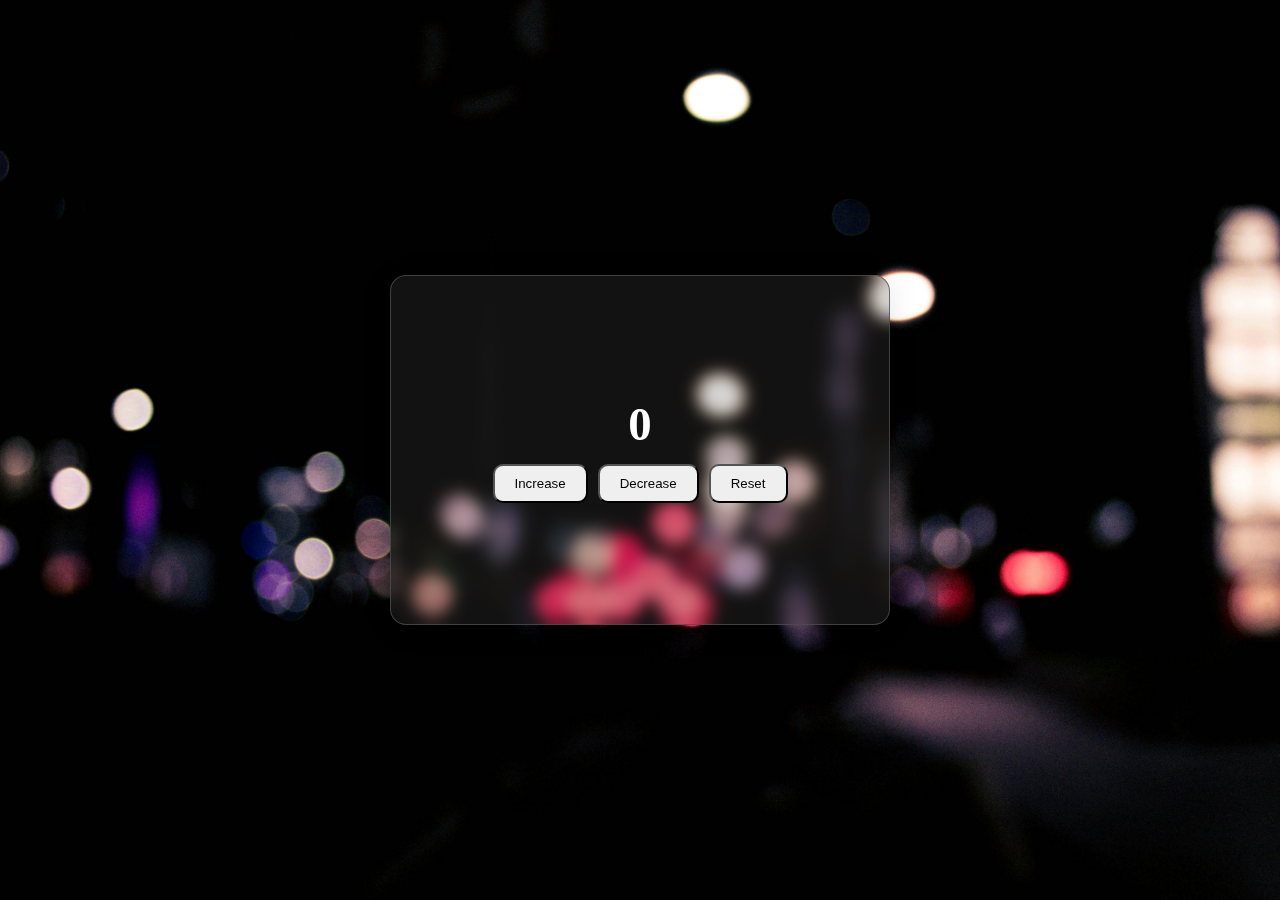
<file: Counter/index.html>
<!DOCTYPE html>
<html lang="en">

<head>
    <meta charset="UTF-8">
    <meta name="viewport" content="width=device-width, initial-scale=1.0">
    <title>counter</title>
    <link rel="stylesheet" href="css/style.css">
</head>

<body>

    <div class="main">
        <h3 class="counter">0</h3>
        <div class="allBtn">
            <button class="btn Incress">Increase</button>
            <button class="btn Decress">Decrease</button>
            <button class="btn Reset">Reset</button>
        </div>

    </div>




    <script src="js/main.js"></script>
</body>

</html>
</file>
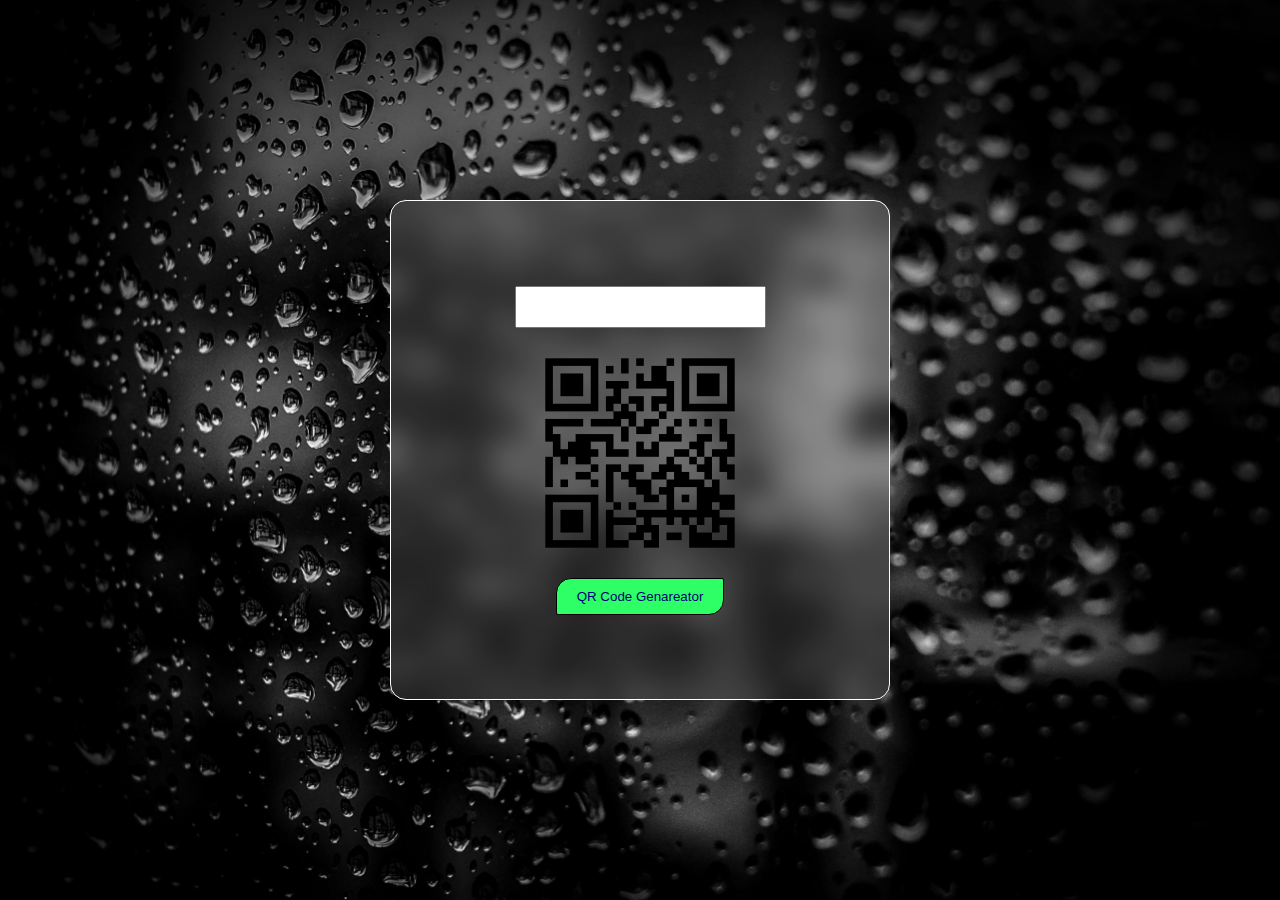
<file: QR_codeGenaretor/index.html>
<!DOCTYPE html>
<html lang="en">

<head>
    <meta charset="UTF-8">
    <meta name="viewport" content="width=device-width, initial-scale=1.0">
    <title>QR code genareator</title>
    <link rel="stylesheet" href="css/style.css">
</head>

<body>

    <div class="mainBox">
        <h2 class="headin"></h2>
        <input type="text" class="inputFlied">
        <div class="imgBox">
            <img class="qrImg" src="./images/qrCode.png" alt="./images/qrCode.png">
        </div>
        <button class="QrBtn">QR Code Genareator</button>
    </div>







    <script src="js/main.js"></script>

</body>

</html>
</file>
<file: Counter/css/style.css>
* {
    margin: 0;
    padding: 0;
    box-sizing: border-box;
}

body {
    background: url(../images/bg.jpg);
    background-position: center;
    background-size: cover;
    background-repeat: no-repeat;
    height: 100vh;
    display: flex;
    justify-content: center;
    align-items: center;
}


.main {
    display: flex;
    justify-content: center;
    height: 350px;
    width: 500px;
    border-radius: 30px;
    /* From https://css.glass */
    background: rgba(80, 77, 77, 0.24);
    border-radius: 16px;
    box-shadow: 0 4px 30px rgba(0, 0, 0, 0.1);
    backdrop-filter: blur(7.9px);
    -webkit-backdrop-filter: blur(7.9px);
    border: 1px solid rgba(80, 77, 77, 0.78);
    align-items: center;
    flex-direction: column;
    column-gap: 20px;
    font-size: 40px;
    color: white;
}

button {
    cursor: pointer;
    padding: 10px 20px;
    border-radius: 10px;
}
</file>
<file: QR_codeGenaretor/css/style.css>
* {
    margin: 0;
    padding: 0;
    box-sizing: border-box;
}

body {
    display: flex;
    justify-content: center;
    align-items: center;
    height: 100vh;
    background-image: url(../images/background.jpg);
    background-position: center;
    background-repeat: no-repeat;
    background-size: cover;
}

.mainBox {
    display: flex;
    justify-content: center;
    align-items: center;
    height: 500px;
    width: 500px;
    background: rgb(83, 232, 90);
    flex-direction: column;
    border-radius: 20px;
    /* From https://css.glass */
    background: rgba(255, 255, 255, 0.11);
    border-radius: 16px;
    box-shadow: 0 4px 30px rgba(0, 0, 0, 0.1);
    backdrop-filter: blur(15.7px);
    -webkit-backdrop-filter: blur(15.7px);
    border: 1px solid rgba(255, 255, 255, 1);
}

.inputFlied {
    padding: 10px 20px;
    font-size: 16px;
}

.inputFlied:focus {
    color: blue;
}

.imgBox {
    height: 250px;
    width: 250px;
}

img {
    height: 100%;
    width: 100%;
    object-fit: cover;
}

button {
    padding: 10px 20px;
    border-radius: 15px 2px;
    outline: 0;
    border: 1px solid black;
    cursor: pointer;
    background: rgb(47, 255, 102);
    color: rgb(0, 0, 118);
}
</file>
